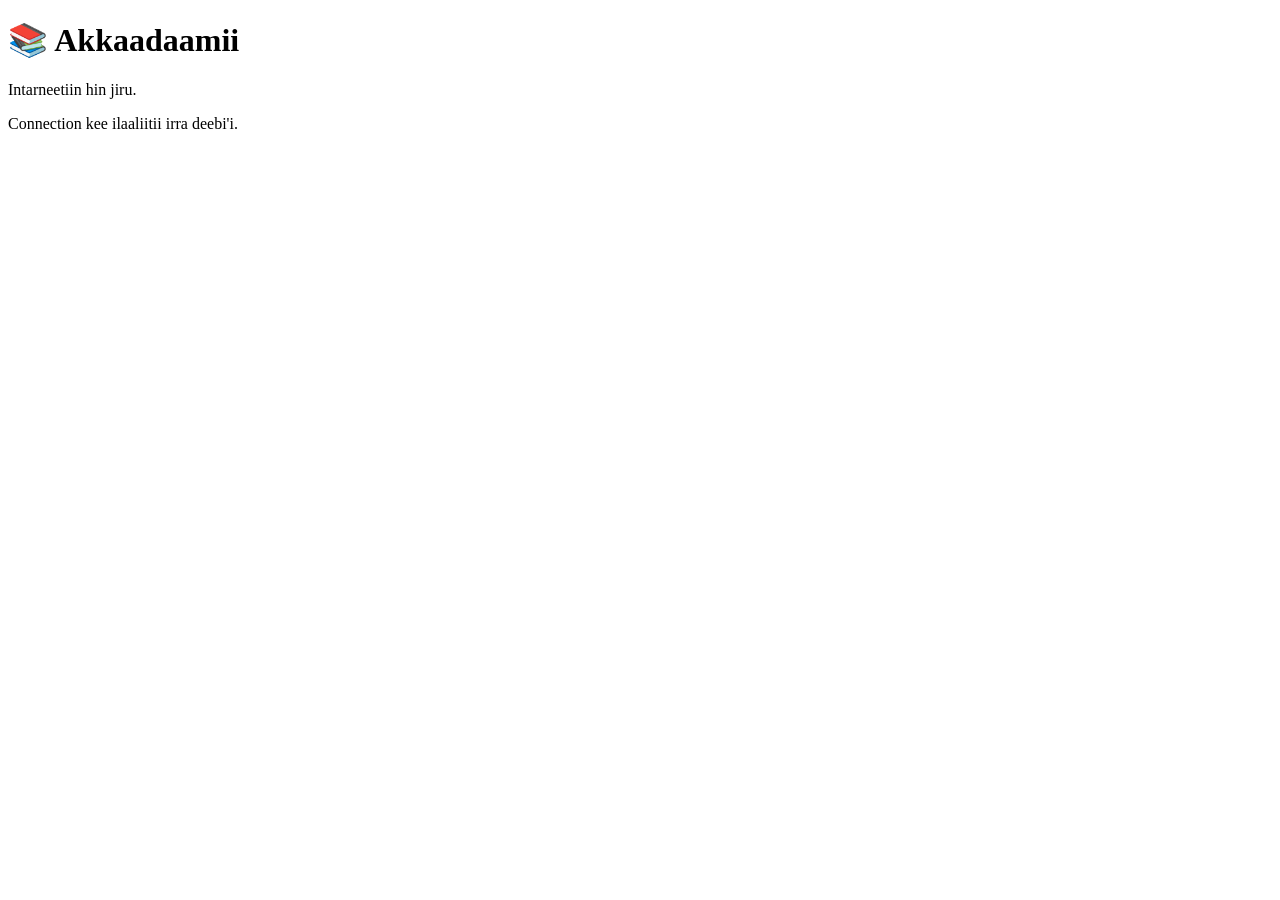
<file: offline.html>
<!DOCTYPE html>
<html lang="om">
<head>
  <meta charset="UTF-8">
  <meta name="viewport" content="width=device-width, initial-scale=1.0">
  <title>Offline - Akkaadaamii</title>
</head>
<body>
  <h1>📚 Akkaadaamii</h1>
  <p>Intarneetiin hin jiru.</p>
  <p>Connection kee ilaaliitii irra deebi'i.</p>
</body>
</html>
</file>
